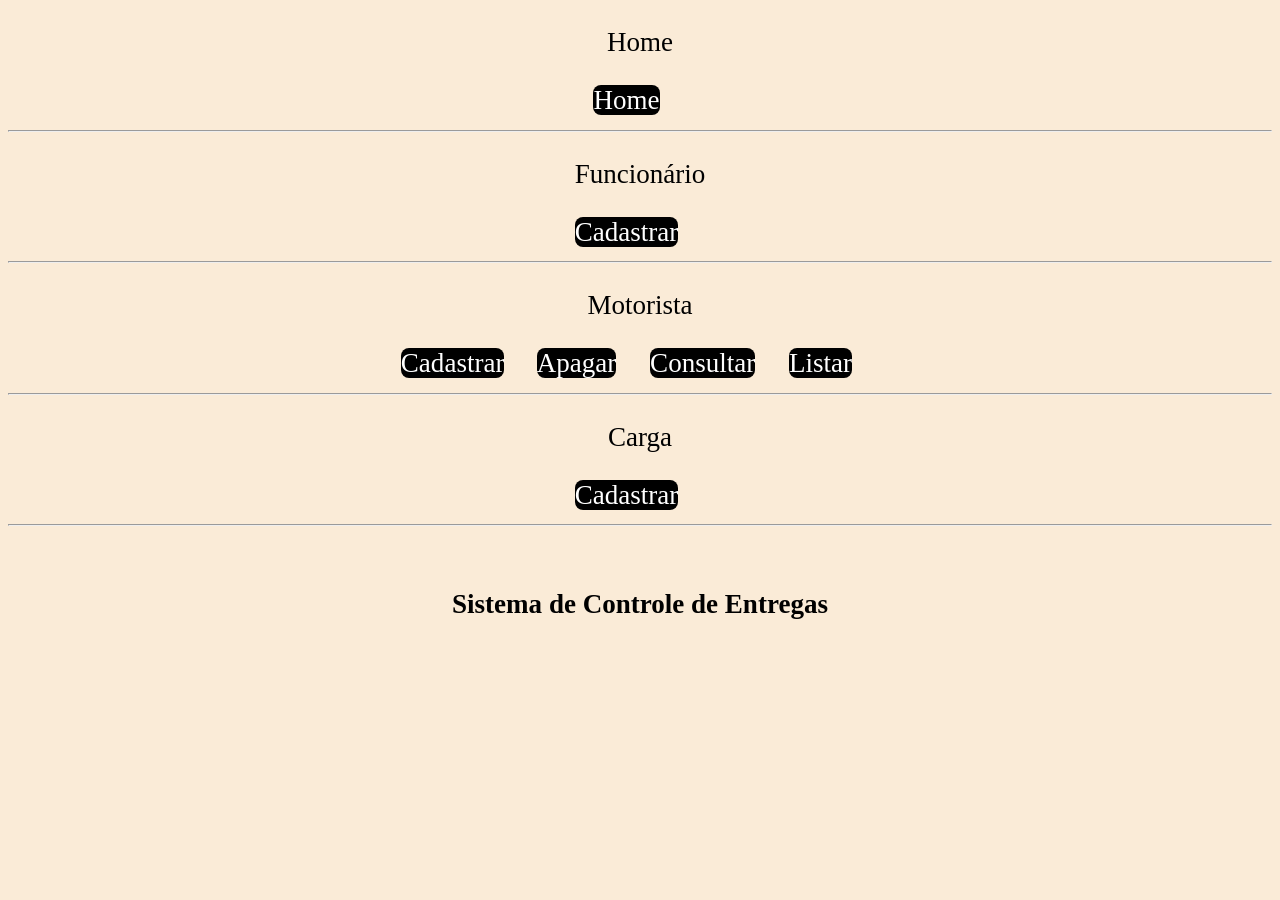
<file: frontend/index.html>
<!DOCTYPE html>
<html lang="pt-BR">
<head>
    <meta charset="UTF-8">
    <meta name="viewport" content="width=device-width, initial-scale=1.0">
    <link rel="stylesheet" href="./css/style.css">
    <title>Sistema de Cargas e Entregas</title>
</head>
<body>
    <header>
        <p>Home</p>
        <nav>
            <a href="./index.html">Home</a>&emsp;
        </nav><hr>

        <p>Funcionário</p>
        <nav>
            <a href="./html/funcionario.cadastrar.html">Cadastrar</a>&emsp;
        </nav><hr>

        <p>Motorista</p>
        <nav>
            <a href="./html/motorista.cadastrar.html">Cadastrar</a>&emsp;
            <a href="./html/motorista.apagar.html">Apagar</a>&emsp;
            <a href="./html/motorista.consultar.html">Consultar</a>&emsp;
            <a href="./html/motorista.listar.html">Listar</a>&emsp;
        </nav><hr>

        <p>Carga</p>
        <nav>
            <a href="./html/carga.cadastrar.html">Cadastrar</a>&emsp;
        </nav>
    </header>
    <hr><br>
    <main>
        <h1>Sistema de Controle de Entregas</h1>    
    </main>
    
</body>
</html>
</file>
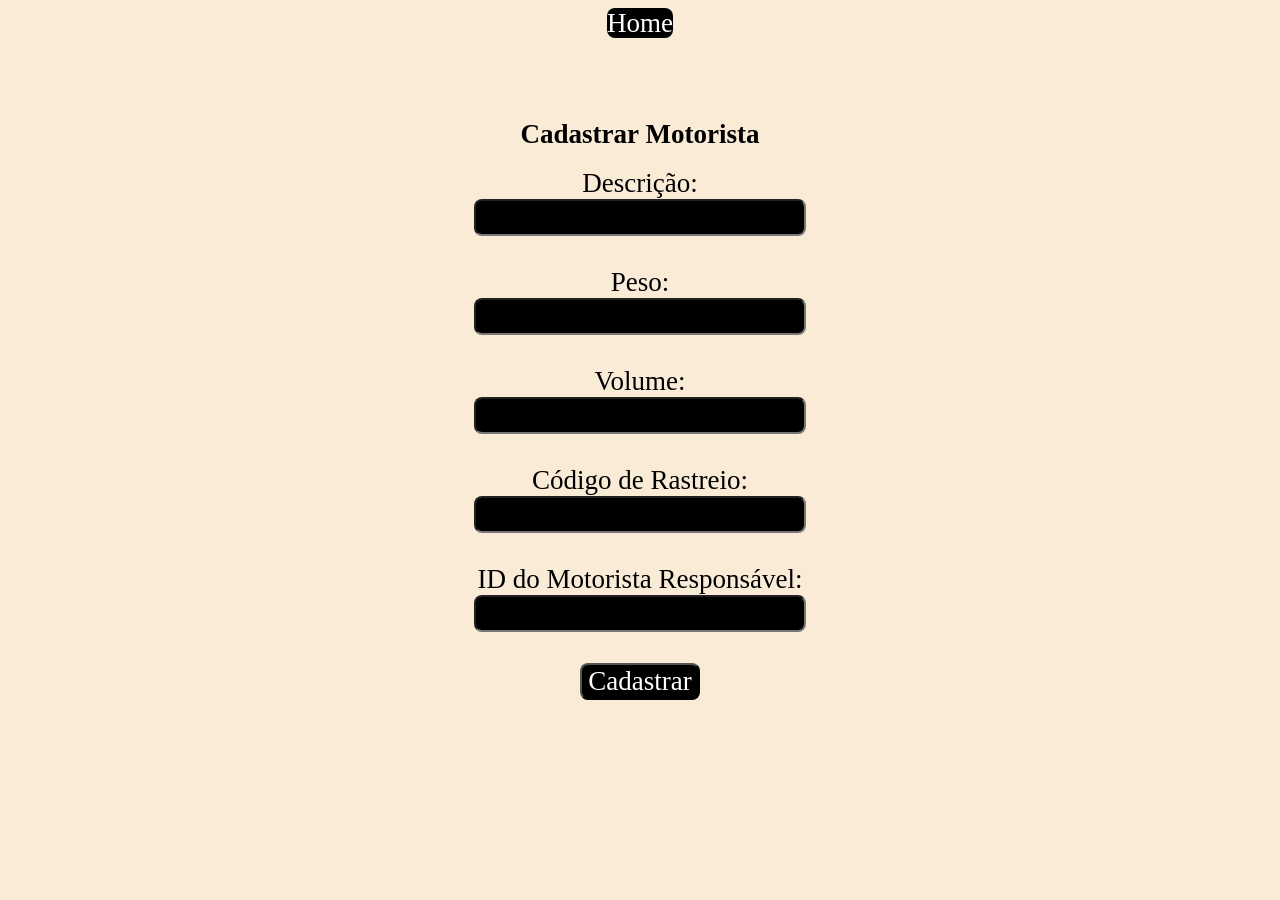
<file: frontend/html/carga.cadastrar.html>
<!DOCTYPE html>
<html lang="en">

<head>
    <meta charset="UTF-8">
    <meta name="viewport" content="width=device-width, initial-scale=1.0">
    <link rel="stylesheet" href="../css/style.css">
    <script src="../js/carga.cadastrar.js"defer></script>
    <title>Cadastrar Carga</title>
</head>

<body>
    <header>
        <nav>
            <a href="../index.html">Home</a>
        </nav><br><br>
    </header>

    <form>
        <h1>Cadastrar Motorista</h1>

        <label for="descricao">Descrição:</label><br>
        <input type="text" id="descricao"><br><br>


        <label for="peso">Peso:</label><br>
        <input type="text" id="peso"><br><br>


        <label for="volume">Volume:</label><br>
        <input type="text" id="volume"><br><br>

        <label for="codRastreio">Código de Rastreio:</label><br>
        <input type="text" id="codRastreio"><br><br>

        <label for="idMotorista">ID do Motorista Responsável:</label><br>
        <input type="text" id="idMotorista"><br><br>

        <button id="btn_cadastrar">Cadastrar</button>
    </form>
    <div id="resposta"></div>
</body>

</html>
</file>
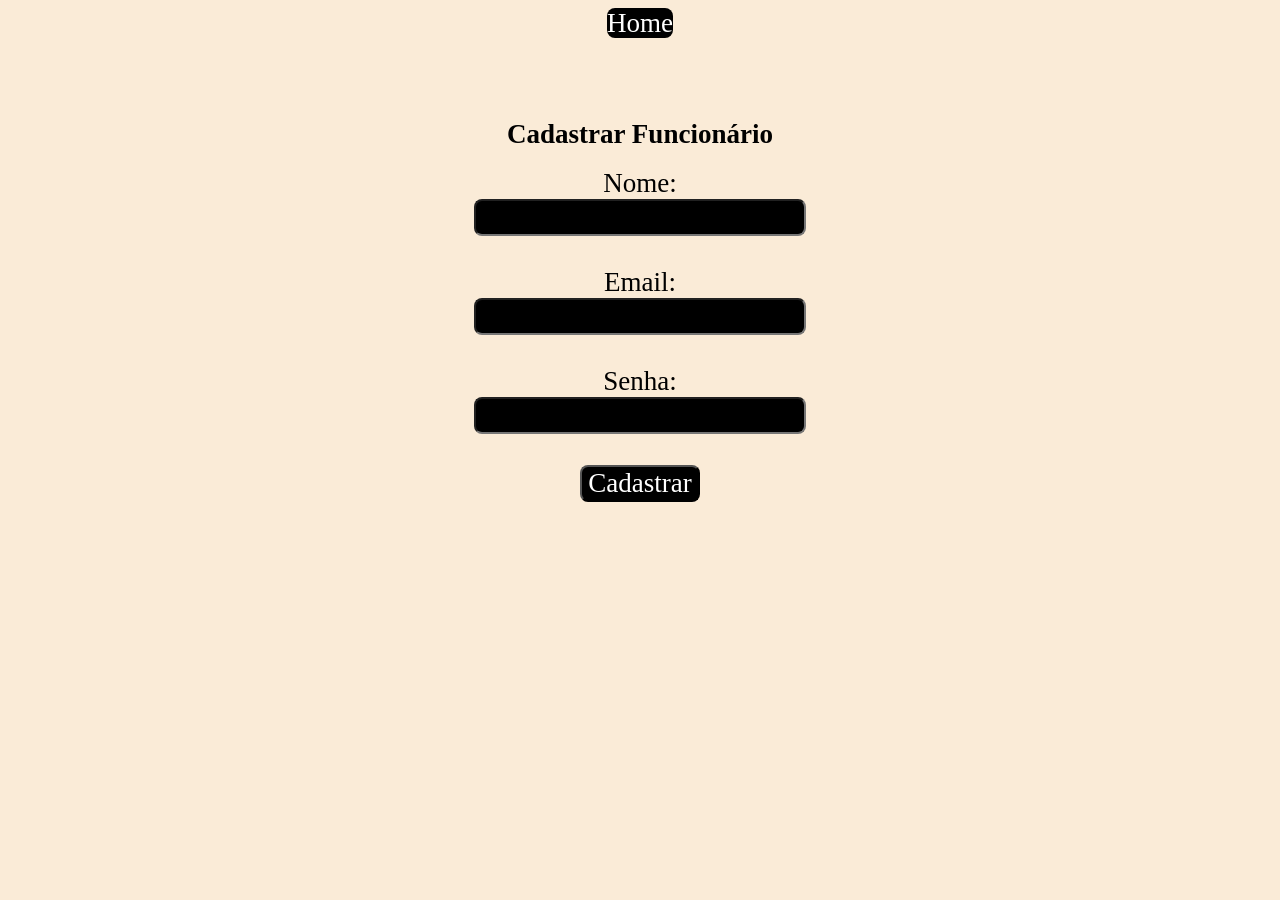
<file: frontend/html/funcionario.cadastrar.html>
<!DOCTYPE html>
<html lang="en">

<head>
    <meta charset="UTF-8">
    <meta name="viewport" content="width=device-width, initial-scale=1.0">
    <link rel="stylesheet" href="../css/style.css">
    <script src="../js/funcionario.cadastrar.js"defer></script>
    <title>Cadastrar Funcionário</title>
</head>

<body>
    <header>
        <nav>
            <a href="../index.html">Home</a>
        </nav><br><br>
    </header>

    <form>
        <h1>Cadastrar Funcionário</h1>

        <label for="nome">Nome:</label><br>
        <input type="text" id="nome"><br><br>


        <label for="email">Email:</label><br>
        <input type="text" id="email"><br><br>


        <label for="senha">Senha:</label><br>
        <input type="text" id="senha"><br><br>

        <button id="btn_cadastrar">Cadastrar</button>
    </form>
    <div id="resposta"></div>
</body>

</html>
</file>
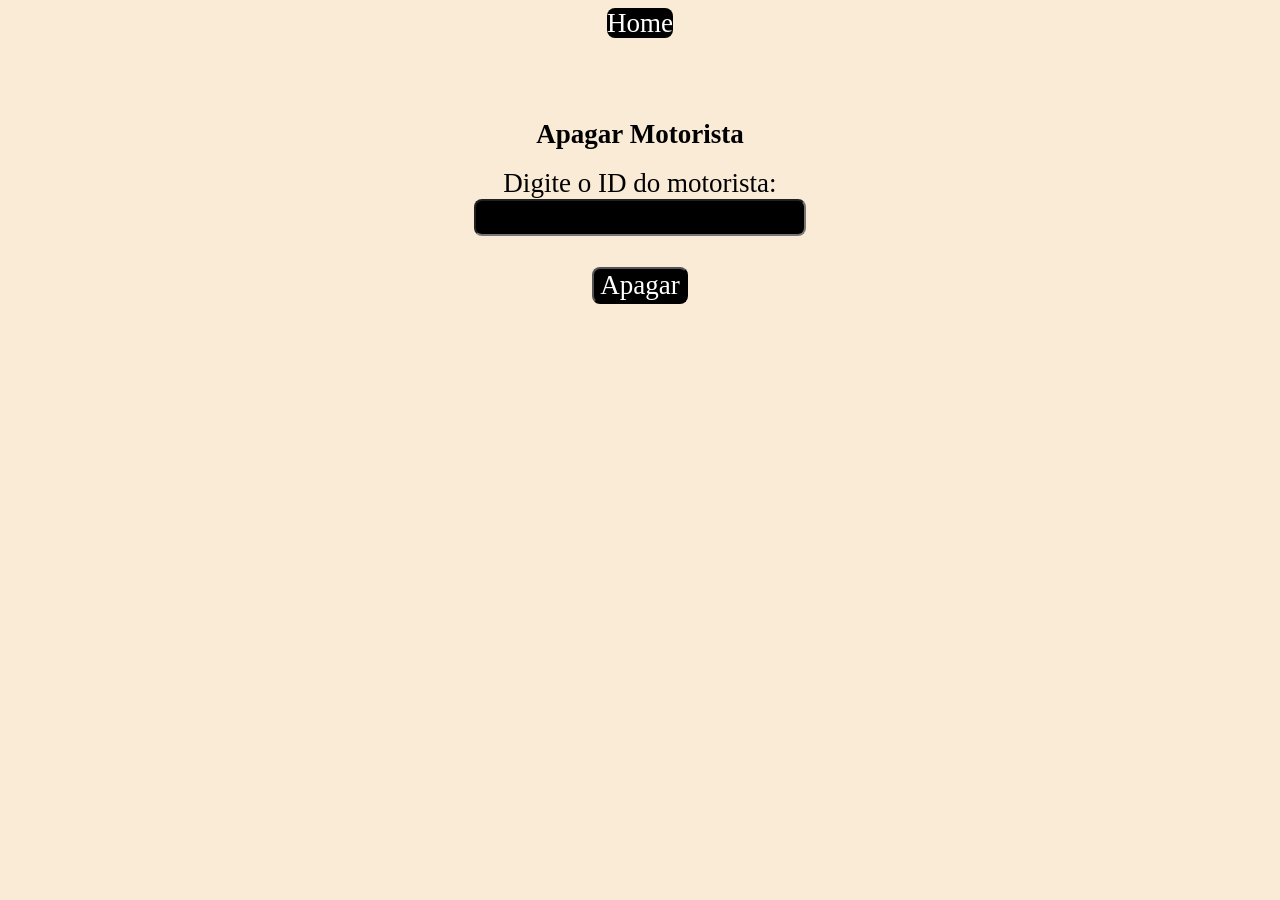
<file: frontend/html/motorista.apagar.html>
<!DOCTYPE html>
<html lang="en">

<head>
    <meta charset="UTF-8">
    <meta name="viewport" content="width=device-width, initial-scale=1.0">
    <link rel="stylesheet" href="../css/style.css">
    <script src="../js/motorista.apagar.js"defer></script>
    <title>Apagar Motorista</title>
</head>

<body>
    <header>
        <nav>
            <a href="../index.html">Home</a>
        </nav><br><br>
    </header>

    <form>
        <h1>Apagar Motorista</h1>

        <label for="id">Digite o ID do motorista:</label><br>
        <input type="text" id="id"><br><br>


        <button id="btn_apagar">Apagar</button>
    </form>
    <div id="resposta"></div>
</body>

</html>
</file>
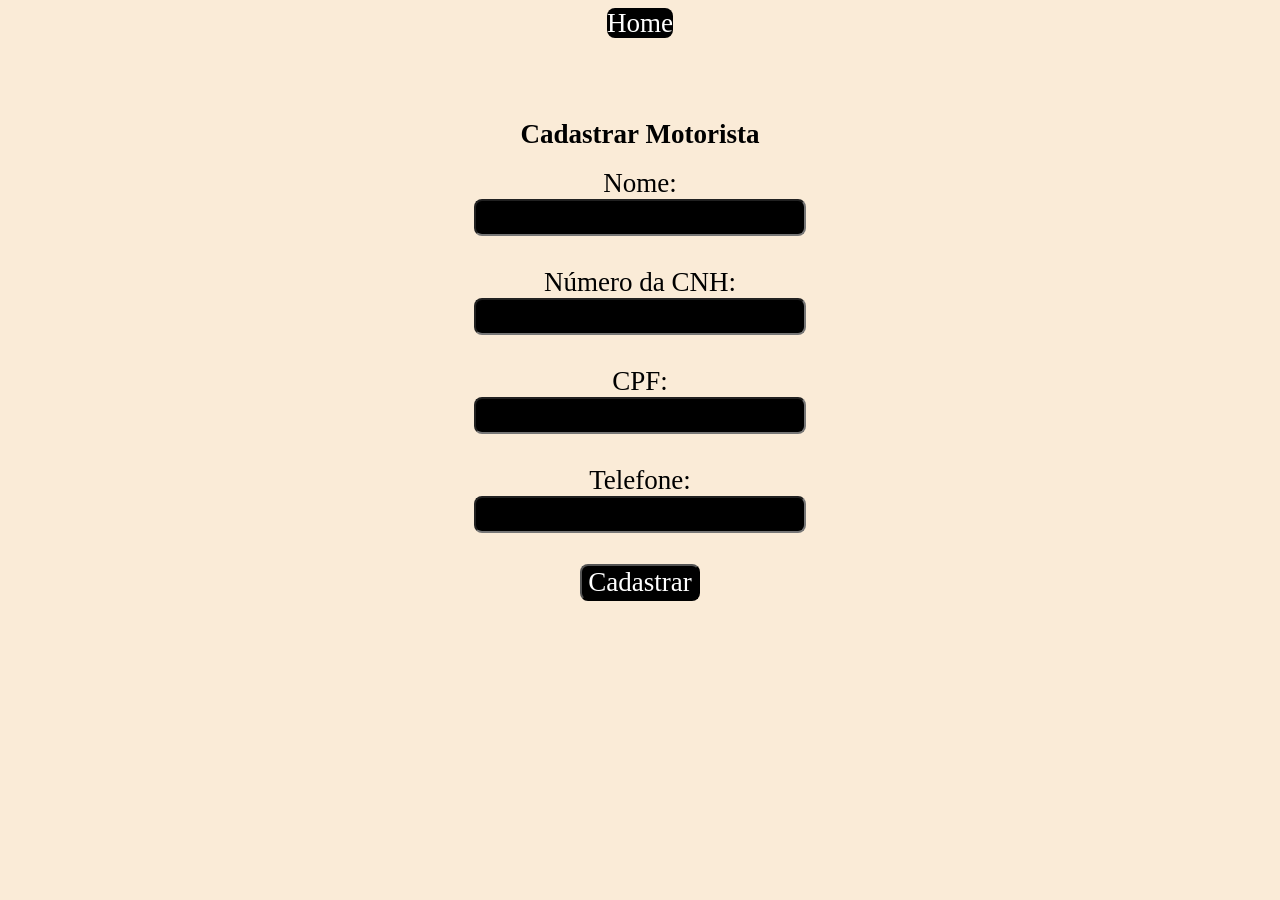
<file: frontend/html/motorista.cadastrar.html>
<!DOCTYPE html>
<html lang="en">

<head>
    <meta charset="UTF-8">
    <meta name="viewport" content="width=device-width, initial-scale=1.0">
    <link rel="stylesheet" href="../css/style.css">
    <script src="../js/motorista.cadastrar.js"defer></script>
    <title>Cadastrar Motorista</title>
</head>

<body>
    <header>
        <nav>
            <a href="../index.html">Home</a>
        </nav><br><br>
    </header>

    <form>
        <h1>Cadastrar Motorista</h1>

        <label for="nome">Nome:</label><br>
        <input type="text" id="nome"><br><br>


        <label for="cnh">Número da CNH:</label><br>
        <input type="text" id="cnh"><br><br>


        <label for="cpf">CPF:</label><br>
        <input type="text" id="cpf"><br><br>

        <label for="telefone">Telefone:</label><br>
        <input type="text" id="telefone"><br><br>

        <button id="btn_cadastrar">Cadastrar</button>
    </form>
    <div id="resposta"></div>
</body>

</html>
</file>
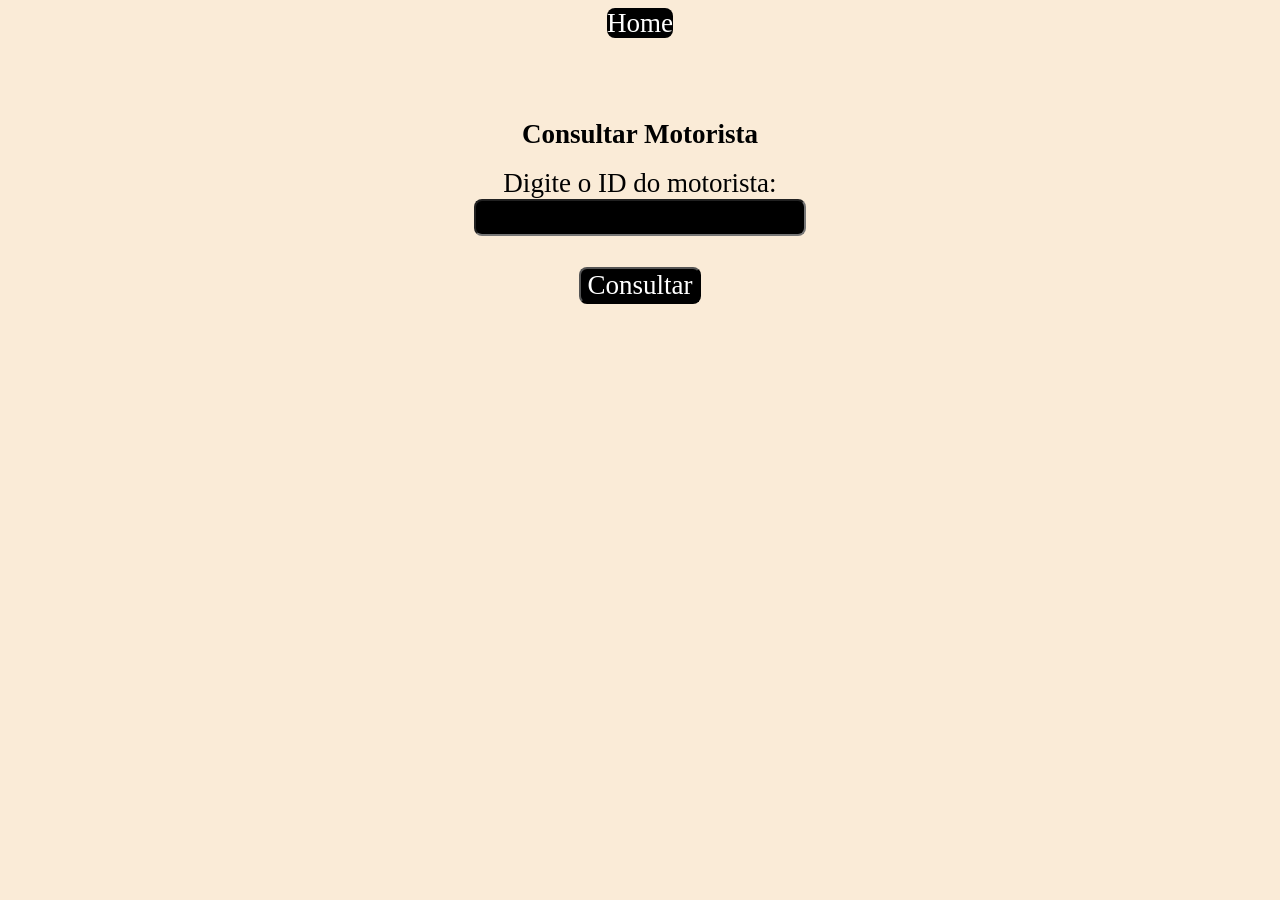
<file: frontend/html/motorista.consultar.html>
<!DOCTYPE html>
<html lang="en">

<head>
    <meta charset="UTF-8">
    <meta name="viewport" content="width=device-width, initial-scale=1.0">
    <link rel="stylesheet" href="../css/style.css">
    <script src="../js/motorista.consultar.js"defer></script>
    <title>Consultar Motorista</title>
</head>

<body>
    <header>
        <nav>
            <a href="../index.html">Home</a>
        </nav><br><br>
    </header>

    <form>
        <h1>Consultar Motorista</h1>

        <label for="id">Digite o ID do motorista:</label><br>
        <input type="text" id="id"><br><br>


        <button id="btn_consultar">Consultar</button>
    </form>
    <div id="resposta"></div>
</body>

</html>
</file>
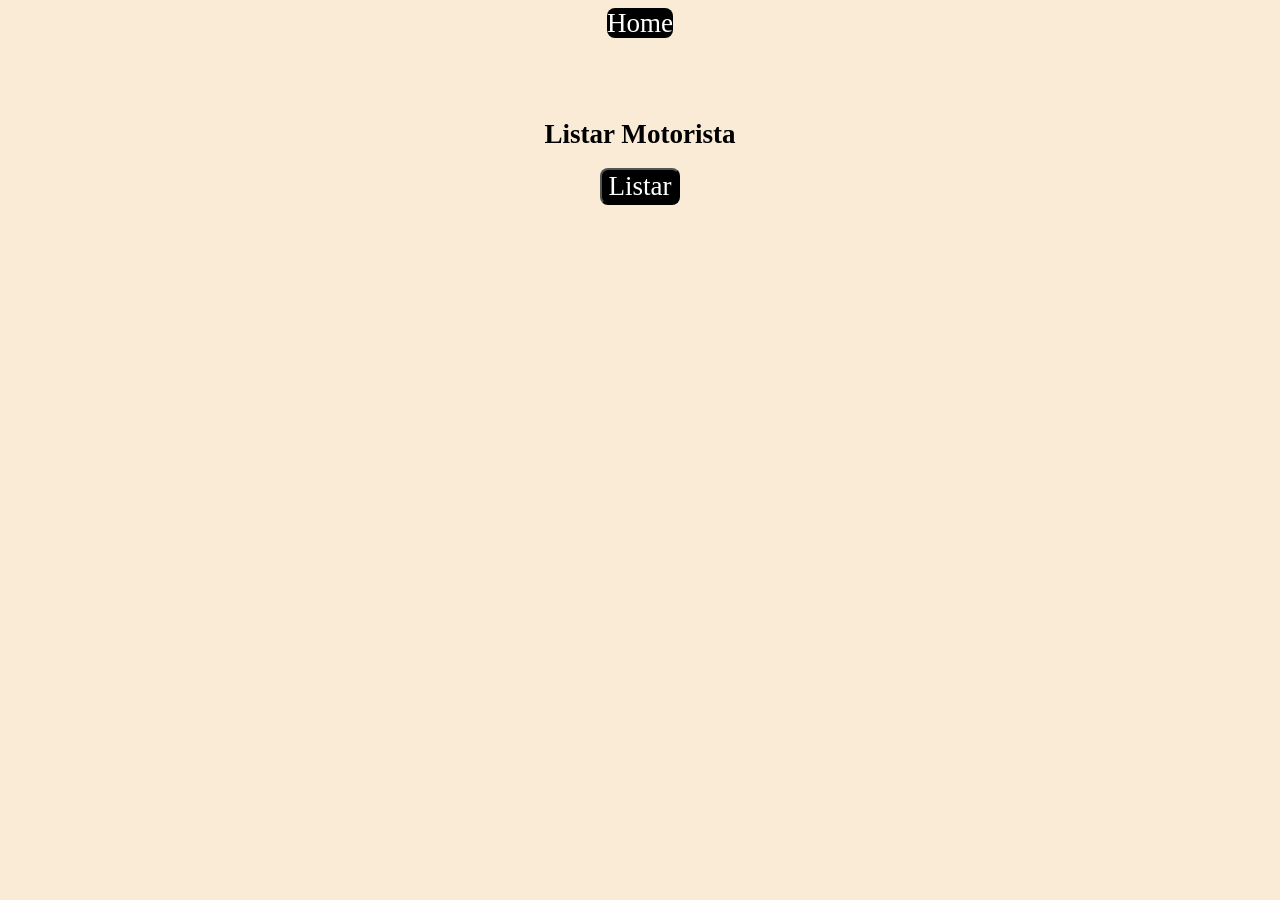
<file: frontend/html/motorista.listar.html>
<!DOCTYPE html>
<html lang="en">

<head>
    <meta charset="UTF-8">
    <meta name="viewport" content="width=device-width, initial-scale=1.0">
    <link rel="stylesheet" href="../css/style.css">
    <script src="../js/motorista.listar.js"defer></script>
    <title>Listar Motorista</title>
</head>

<body>
    <header>
        <nav>
            <a href="../index.html">Home</a>
        </nav><br><br>
    </header>

    <form>
        <h1>Listar Motorista</h1>

        <button id="btn_listar">Listar</button>
    </form>
    <div id="resposta"></div>
</body>

</html>
</file>
<file: frontend/css/style.css>
*{
    font-family: 'Times New Roman', Times, serif;
    text-align: center;
    background-color: antiquewhite;
    color: black;
    font-size: 1.3rem;
}

nav a, button, input{
    background-color: black;
    color: white;
    text-decoration: none;
    border-radius: 8px;
}   

table {
    margin: 20px auto;
    border-collapse: collapse;
    font-family: 'Segoe UI', sans-serif;
}

th {
    font-weight: bold;
    background-color: rgba(0, 0, 0, 0.3);
}

th, td {
    border: 2px solid black;
    padding: 10px;
    text-align: center;
    color: black;
}
</file>
